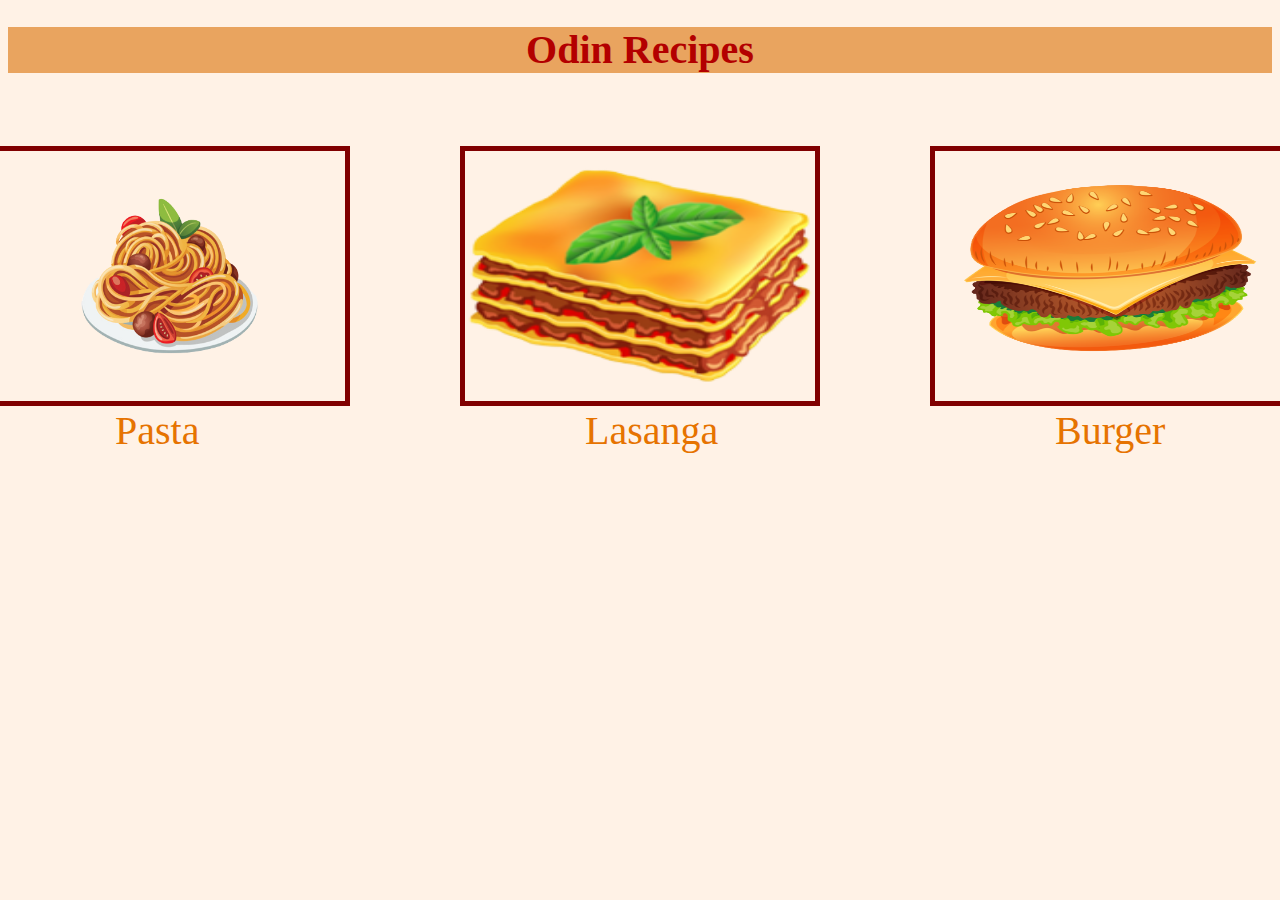
<file: index.html>
<!DOCTYPE html>
<html lang="en">

<head>
    <link rel="stylesheet" href="style.css">
    <h1>Odin Recipes</h1>
</head>

<body>

    <!-- <a href="recipes/pasta.html">Pasta</a>
    <a href="recipes/lasanga.html">Lasanga</a> -->
    <div class="content">
        <div class="item"> <a href="recipes/pasta.html">
            <figure>
                <img alt="Pasta" src="pasta-removebg-preview.png"> </a>
                <figcaption> Pasta </figcaption>
            </figure>
        </div>
        <div class="item">
            <a href="recipes/lasanga.html">
                <figure>
                    <img alt="Pasta" src="recipes/lasanga1.png">
            </a>
            <figcaption> Lasanga </figcaption>
            </figure>
        </div>
            <div class="item">
                <a href="recipes/burger.html">
                    <figure>
                        <img alt="Burger" src="recipes/burger-removebg-preview.png">
                </a>
                <figcaption> Burger </figcaption>
                </figure>
        </div>
    
    </div>

</body>

</html>
</file>
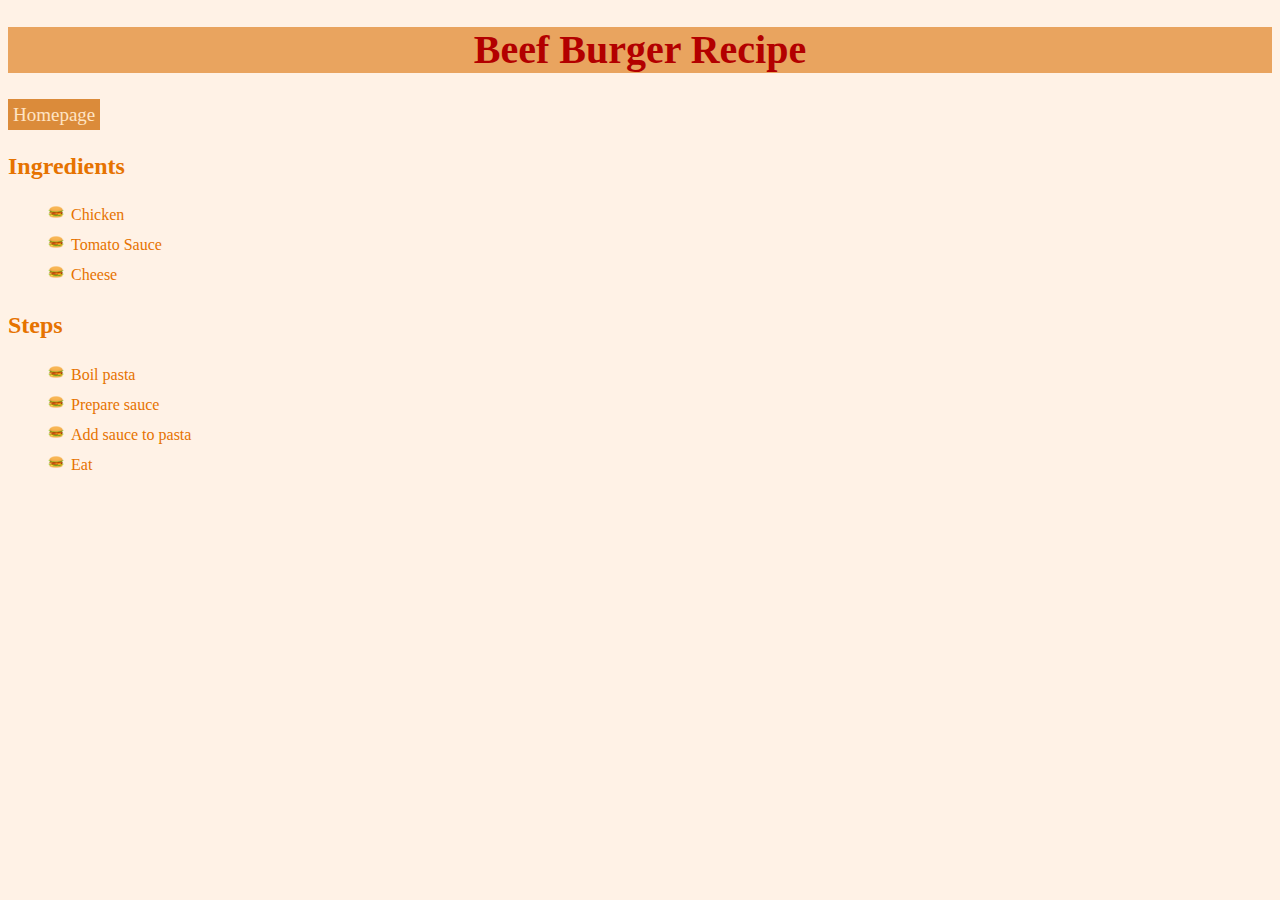
<file: recipes/burger.html>
<!DOCTYPE html>
<html lang="en">

<head>
    <h1>Beef Burger Recipe</h1>
    <link rel="stylesheet" href="style.css">
    <nav><a href="../index.html">Homepage</a></nav>
</head>

<body
    style="color:#e67300;font-family: Cambria, Cochin, Georgia, Times, 'Times New Roman', serif; background-color:#fff2e6">
    <h2>Ingredients</h2>
    <div class="list-three">
        <div class="itemThree">
            <ul>
                <li>Chicken</li>
                <li>Tomato Sauce</li>
                <li>Cheese</li>
            </ul>
        </div>
        <h2>Steps</h2>
        <div class="itemThree">
            <ol>
                <li>Boil pasta</li>
                <li>Prepare sauce</li>
                <li>Add sauce to pasta</li>
                <li>Eat</li>
            </ol>
        </div>
    </div>
    
</body>

</html>
</file>
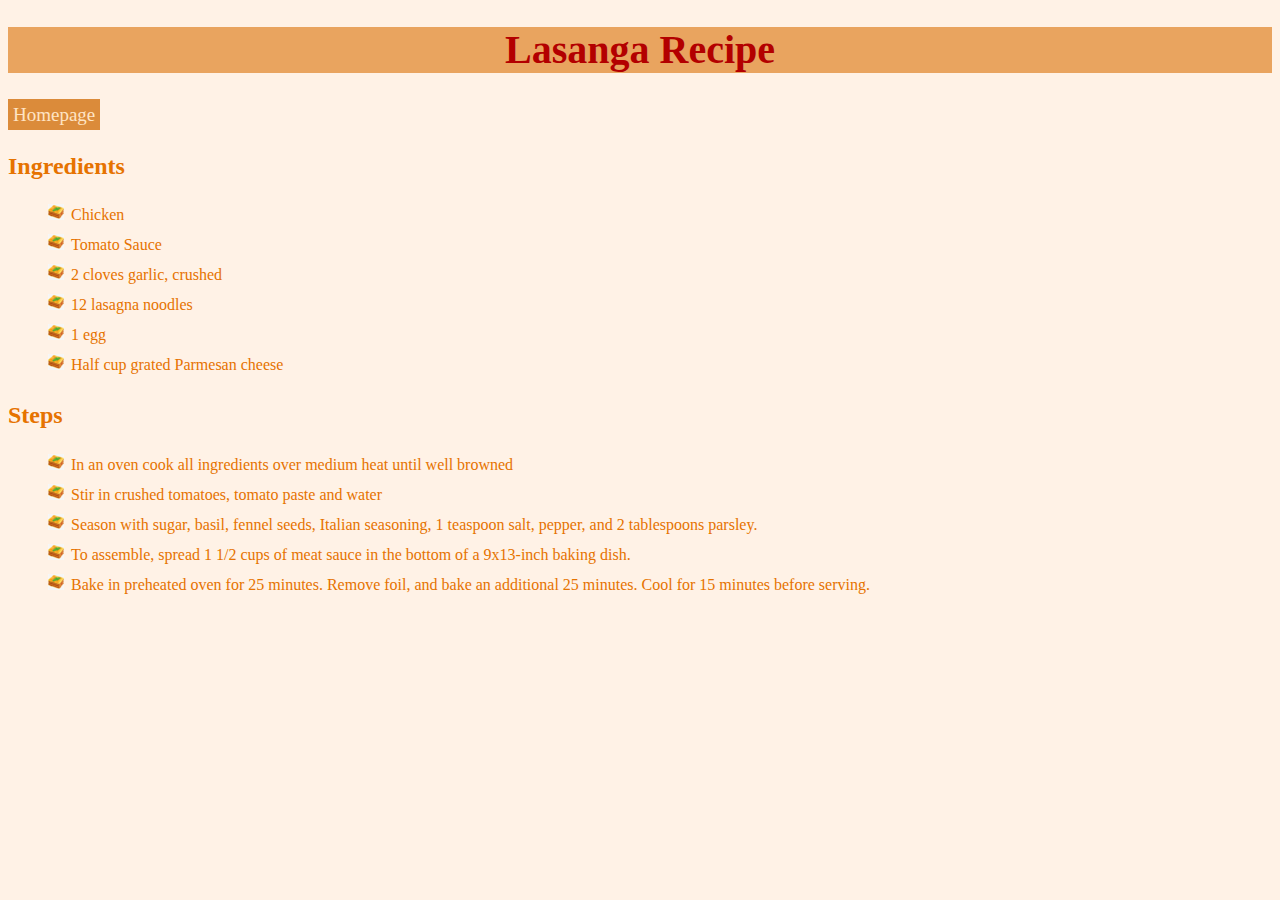
<file: recipes/lasanga.html>
<!DOCTYPE html>
<html lang="en">

<head>
    <h1>Lasanga Recipe</h1>
    <link rel="stylesheet" href="style.css">
    <nav>
        <a href="../index.html">Homepage</a>
    </nav>
</head>

<body>
    <h2>Ingredients</h2>
    <div class="list">
        <div class="item">
            <ul>
                <li>Chicken</li>
                <li>Tomato Sauce</li>
                <li>2 cloves garlic, crushed</li>
                <li>12 lasagna noodles</li>
                <li>1 egg</li>
                <li>Half cup grated Parmesan cheese</li>
            </ul>
        </div>
        <h2>Steps</h2>
        <div class="item">
            <ol>
                <li>In an oven cook all ingredients over medium heat until well browned </li>
                <li>Stir in crushed tomatoes, tomato paste and water</li>
                <li>Season with sugar, basil, fennel seeds, Italian seasoning, 1 teaspoon salt, pepper, and 2 tablespoons parsley.</li>
                <li>To assemble, spread 1 1/2 cups of meat sauce in the bottom of a 9x13-inch baking dish.</li>
                <li>Bake in preheated oven for 25 minutes. Remove foil, and bake an additional 25 minutes. Cool for 15 minutes before serving.</li>
            </ol>
        </div>
    </div>

    <!-- Use the classes BELOW this line -->

</body>

</html>
</file>
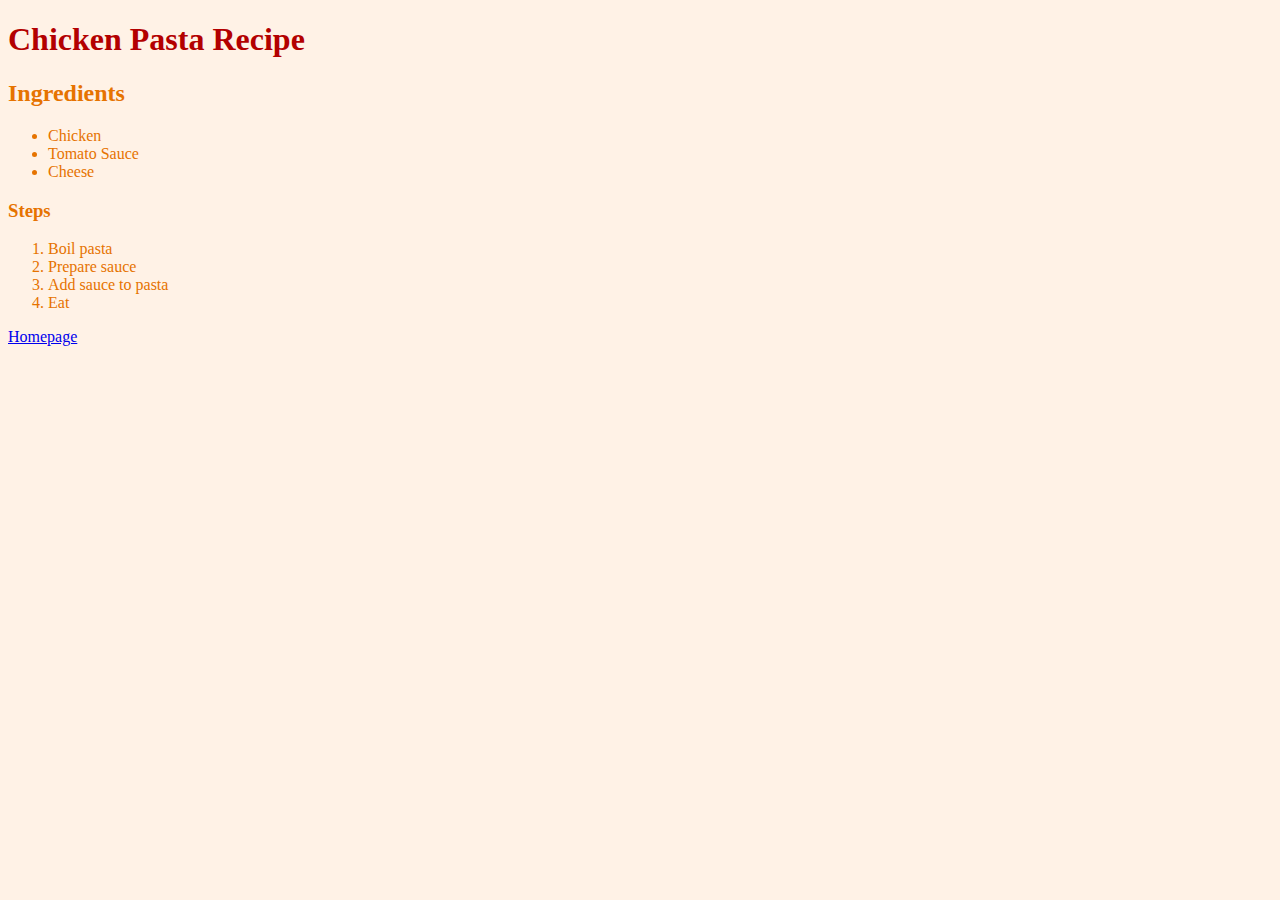
<file: recipes/pasta.html>
<!DOCTYPE html>
<html lang="en">

<head>
    <h1 style="color: #b30000; font-family: Cambria, Cochin, Georgia, Times, 'Times New Roman', serif;">Chicken Pasta
        Recipe</h1>
</head>

<body
    style="color:#e67300;font-family: Cambria, Cochin, Georgia, Times, 'Times New Roman', serif; background-color:#fff2e6">
    <h2>Ingredients</h2>
    <ul>
        <li>Chicken</li>
        <li>Tomato Sauce</li>
        <li>Cheese</li>
    </ul>
    <h3>Steps</h3>
    <ol>
        <li>Boil pasta</li>
        <li>Prepare sauce</li>
        <li>Add sauce to pasta</li>
        <li>Eat</li>
    </ol>
    <a href="../index.html">Homepage</a>
</body>

</html>
</file>
<file: style.css>
body {
    background-color:#fff2e6;
    font-family: Cambria, Cochin, Georgia, Times, 'Times New Roman', serif;
    color:#e67300; 
    line-height: 30px;
    
   
}

h1{
    color: #b30000;
    font-family: Cambria, Cochin, Georgia, Times, 'Times New Roman', serif;
    font-size: 40px;
    background-color:#e9a45f;
    text-align: center;
    padding: 8px;
}
h2{
    font-size: 40px;
    margin-left: 200px;
}
a{
    text-decoration: none;
    
    color: bisque;
    /* background-color: #db8b3a; */
    padding: 5px;
}

a:hover{
    color: maroon;
}

img{
    height: 250px;
    width: 350px;
    border: 5px solid maroon;
    
}

figcaption{
    font-size: 40px;
    margin-left: 130px; 
}

.content{
    display: flex;
    gap: 20px;
    justify-content: center;
   
}
.item{
    margin-top: auto;
}
</file>
<file: recipes/style.css>
body {
    background-color:#fff2e6;
    font-family: Cambria, Cochin, Georgia, Times, 'Times New Roman', serif;
    color:#e67300; 
    line-height: 30px;
    
   
}

h1{
    color: #b30000;
    font-family: Cambria, Cochin, Georgia, Times, 'Times New Roman', serif;
    font-size: 40px;
    background-color:#e9a45f;
    text-align: center;
    padding: 8px;
    
}


.item{
    list-style-image: url(favicon-16x16.png);
    list-style-position: inside;
}
.itemTwo{
    list-style-image: url(pasta.png);
    list-style-position: inside;
}
.itemThree{
    list-style-image: url(burgerfav.png);
    list-style-position: inside;
}
a{
    text-decoration: none;
    font-size: 19px;
    color: bisque;
    background-color: #db8b3a;
    padding: 5px;
}

a:hover{
    color: maroon;
}
</file>
